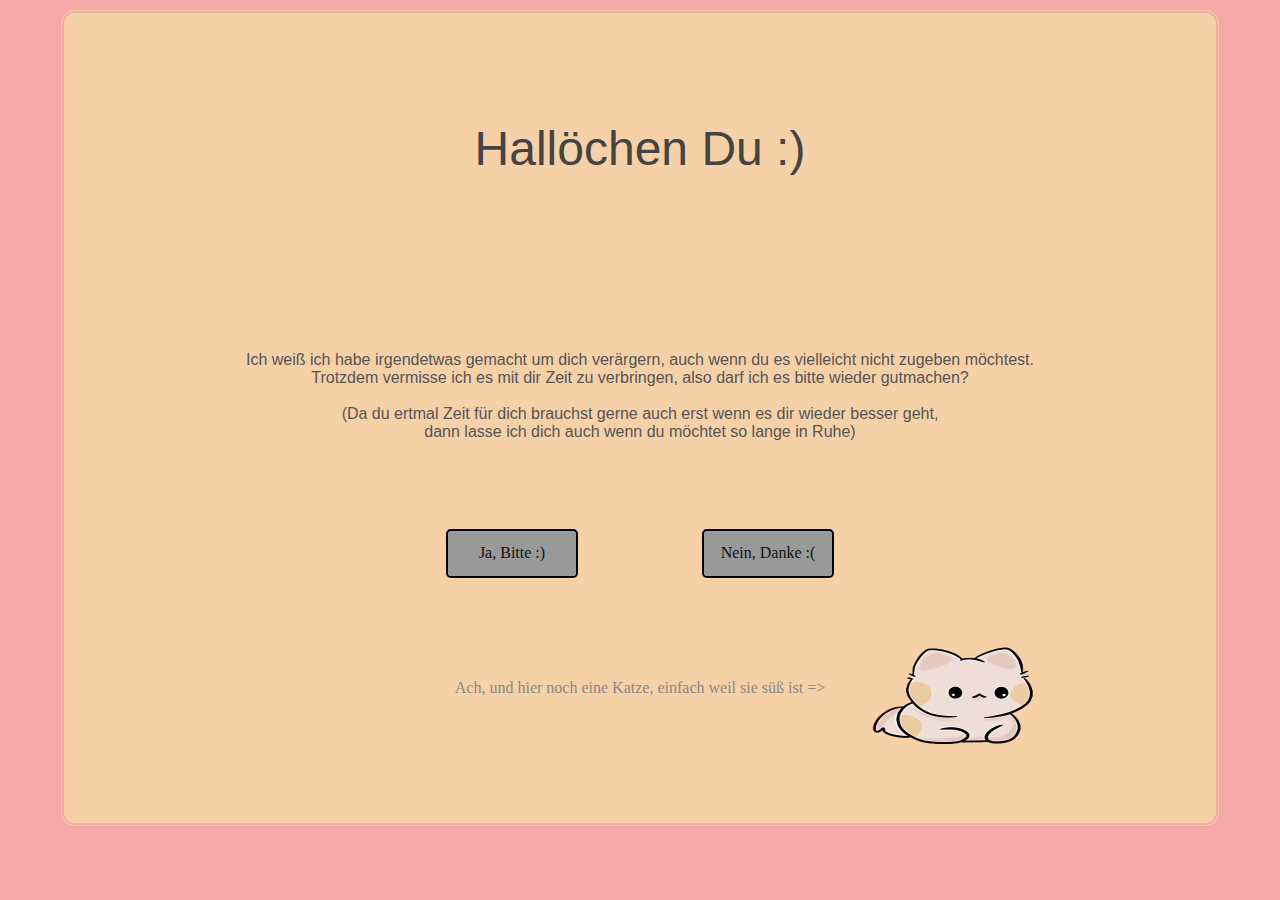
<file: index.html>
<!DOCTYPE html>
<html>
    <head>
        <link rel="stylesheet" href="index.css">
        <title>Evas tolle Webseite</title>
        <meta charset="UTF-8">
    </head>

    <body>
        <div class="wrapper">
        <a class="mainline_header">
            Hallöchen Du :)
        </a>
        <a class="main_text">
            <div>Ich weiß ich habe irgendetwas gemacht um dich verärgern, auch wenn du es vielleicht nicht zugeben möchtest.</div>
            <div>Trotzdem vermisse ich es mit dir Zeit zu verbringen, also darf ich es bitte wieder gutmachen?</div>
            <br>
            <div>(Da du ertmal Zeit für dich brauchst gerne auch erst wenn es dir wieder besser geht,</div>
            <div>dann lasse ich dich auch wenn du möchtet so lange in Ruhe)</div>
        </a>
        <div class="button_wrapper">
            <a class="no" href="./yes.html"><span>Nein, Danke :(</span></a><a class="yes" href="./yes.html"><span>Ja, Bitte :)</span></a>
        </div>
        <div class="wrapper2">
            <div class="empty"></div>
        <a class="bottom_text">
            Ach, und hier noch eine Katze, einfach weil sie süß ist =>
        </a>
        <img src="Cat Photo/pngtree-pink-cute-cat-icon-animal-png-yuri-png-image_5230763.png-removebg-preview.png">
        </div>
    </div>
    </body>
</html>
</file>
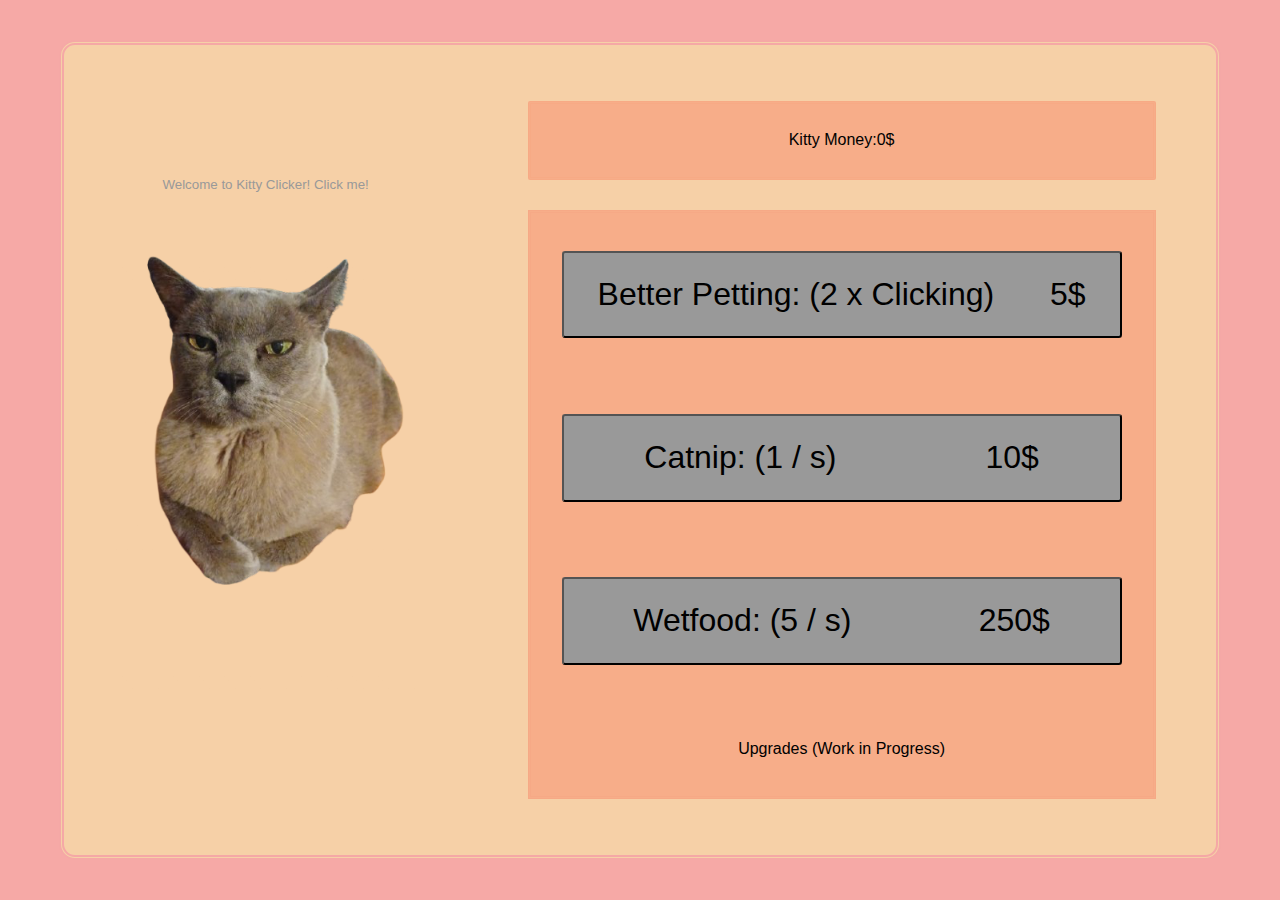
<file: Kitty Clicker/index.html>
<!DOCTYPE html>
<html>
    <head>
        <meta charset="UTF-8">
        <link rel="stylesheet" href="./index.css">
        <script src="Testing.js"></script>
    </head>
    <body>
        <div class="wrapper">
            <button id="clicker" class="clicker" onclick="myClicker()">
                <div class="click">Welcome to Kitty Clicker! Click me!</div>
                <img class="kitty" src="./WhatsApp_Image_2025-05-24_at_13.33.16-removebg-preview.png">
            </button>
            <div class="wrapperPoints">
                <div class="counter">Kitty Money:
                    <div id="counter">0</div>
                    <div>$</div>
                </div>
                <div class="upgrades">
                    <button id="upgradeTwo" class="upgradeTwo" onclick="secondUpgrade()">
                        <div class="Petting"><div>Better Petting: (2 x Clicking)</div></div>
                        <div class="pricePetting"><div id="pricePetting">5</div><div>$</div></div>
                    </button>
                    <button id="upgradeOne" class="upgradeOne" onclick="firstUpgrade()">
                        <div class="Catnip"><div>Catnip: (1 / s)</div></div>
                        <div class="priceCatnip"><div id="priceCatnip">10</div><div>$</div></div>
                    </button>
                    <button id="upgradeThree" class="upgradeThree" onclick="thirdUpgrade()">
                        <div class="Wetfood"><div>Wetfood: (5 / s)</div></div>
                        <div class="priceWetfood"><div id="priceWetfood">250</div><div>$</div></div>
                    </button>
                    Upgrades (Work in Progress)
                </div>
            </div>
        </div>
    </body>
</html>
</file>
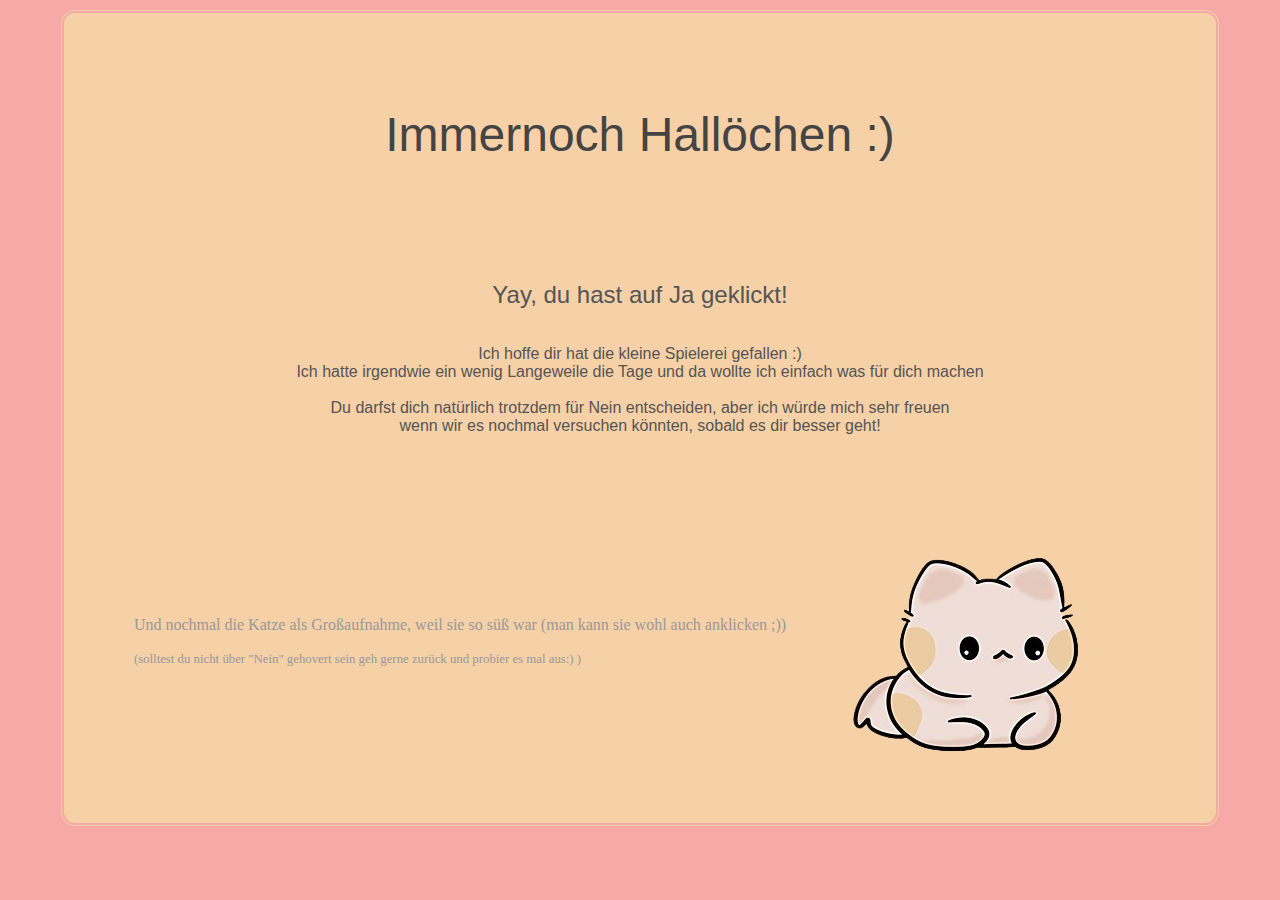
<file: yes.html>
<!DOCTYPE html>
<html>
    <head>
        <link rel="stylesheet" href="yes.css">
        <title>Evas tolle Webseite</title>
        <meta charset="UTF-8">
    </head>
    <body>
        <div class="wrapper">
            <div  class="mainline_header">
                Immernoch Hallöchen :)
            </div>
        <a class="main_text">
            <div class="yay">Yay, du hast auf Ja geklickt!</div>
            <br>
            <br>
            <div>Ich hoffe dir hat die kleine Spielerei gefallen :)</div>
            <div>Ich hatte irgendwie ein wenig Langeweile die Tage und da wollte ich einfach was für dich machen</div>
            <br>
            <div>Du darfst dich natürlich trotzdem für Nein entscheiden, aber ich würde mich sehr freuen</div>
            <div>wenn wir es nochmal versuchen könnten, sobald es dir besser geht!</div>
        </a>
        <div class="wrapper2">
            <div class="empty"></div>
        <a class="bottom_text">
            <div>Und nochmal die Katze als Großaufnahme, weil sie so süß war (man kann sie wohl auch anklicken ;))</div>
            <br>
            <div class="small">(solltest du nicht über "Nein" gehovert sein geh gerne zurück und probier es mal aus:) )</div>
        </a>
        <a href="./Kitty Clicker/index.html"><img src="Cat Photo/pngtree-pink-cute-cat-icon-animal-png-yuri-png-image_5230763.png-removebg-preview.png"></a>
        </div>
    </div>
    </body>
</html>
</file>
<file: index.css>
body {
    background-color: #F6A9A7;
    display: flex;
    align-items: center;
    justify-content: center;
}

.wrapper {
    background-color: #F6D0A7;
    border: thick double #F5A8A6;
    border-radius: 1rem;
    width: 90vw;
    height: 90vh;
    display: flex;
    flex-direction: column;
    align-items: center;
    
}

.wrapper2 {
    display: flex;
    justify-content: space-between;
    align-items: center;
    flex-direction: row;
}

.mainline_header {
    color: #444;
    display: flex;
    width: 30vw;
    font-size: 3rem;
    font-family: American Typewriter, sans-serif;
    display: flex;
    justify-content: center;
    align-items: center;
    height: 30vh;
}

.main_text {
    color: #555;
    display: flex;
    height: 25vh;
    justify-content: center;
    align-items: center;
    flex-direction: column;
    font-family: American Typewriter, sans-serif;
    font-size: 1rem;
}

.button_wrapper {
    display: flex;
    height: 10vh;
    width: 40vw;
    align-items: center;
    justify-content: space-around;
    flex-direction: row-reverse;
}

.yes {
    color:#111;
    background-color: #999;
    height: 5vh;
    width: 10vw;
    border: black solid 2px;
    border-radius: 0.3rem;
    display: flex;
    align-items: center;
    justify-content: center;
}

.no:hover:before {
    content: "Ja, Bitte :)"
}

.no:hover span {
    display: none;
}

.no:hover + .yes span{
    display: none;
    content: "no";
}

.no:hover + .yes::before {
    content: "Nein, Danke :(";
}

.no {
    color:#111;
    background-color: #999;
    height: 5vh;
    width: 10vw;
    border: black solid 2px;
    border-radius: 0.3rem;
    display: flex;
    align-items: center;
    justify-content: center;
}

a:hover, a:visited, a:link, a:active
{
    text-decoration: none;
}

.bottom_text {
    color: #888;
    display: flex;
}

img {
    height: 20vh;
    width: 20vw;
}

.empty {
    height: 20vh;
    width: 20vw;
}
</file>
<file: Kitty Clicker/index.css>
body {
    background-color: #F6A9A6;
    display: flex;
    align-items: center;
    justify-content: center;
    height: 100vh;
    margin: 0;
}

.wrapper {
    background-color: #F6D0A7;
    border: thick double #F5A8A6;
    height: 90vh;
    width: 90vw;
    display: flex;
    align-items: center;
    justify-content: space-around;
    border-radius: 1rem;
}

.clicker {
    height: 80vh;
    width: 30%;
    display: flex;
    align-items: center;
    justify-content: center;
    flex-direction: column;
    background-color: #F6D0A7;
    border: none;
}

.wrapperPoints {
    background-color: #F6D0A7;
    height: 90%;
    width: 60%;
    display: flex;
    flex-direction: column;
    justify-content: space-around;
    align-items: center;
    font-family: American Typewriter, sans-serif;
}

.counter {
    background-color: rgba(249, 136, 105, 0.478);
    height: 10%;
    width: 90%;
    display: flex;
    align-items: center;
    justify-content: center;
    border: double rgba(249, 136, 105, 0.1);
    border-radius: 2px;
}

.upgrades {
    background-color: rgba(249, 136, 105, 0.478);
    border: double rgba(249, 136, 105, 0.1);
    height: 80%;
    width: 90%;
    display: flex;
    flex-direction: column;
    align-items: center;
    justify-content: space-around;
}

.kitty {
    height: 532px;
    width: 300px;
}

.kitty:hover {
    animation: pulse 1s infinite;
}

.click {
    color: #999;
}

@keyframes pulse {
    0% {
      transform: scale(1);
    }
    50% {
      transform: scale(1.05);
    }
    100% {
      transform: scale(1);
    }
  }

.upgradeOne {
    background-color: #999;
    height: 15%;
    width: 90%;
    border-radius: .2rem;
    display: flex;
    flex-direction: row;
    justify-content: space-around;
    align-items: center;
    font-size: 2rem;
}

.upgradeTwo {
    background-color: #999;
    height: 15%;
    width: 90%;
    border-radius: .2rem;
    display: flex;
    flex-direction: row;
    justify-content: space-around;
    align-items: center;
    font-size: 2rem;
}

.upgradeThree {
    background-color: #999;
    height: 15%;
    width: 90%;
    border-radius: .2rem;
    display: flex;
    flex-direction: row;
    justify-content: space-around;
    align-items: center;
    font-size: 2rem;
}

.Catnip {
    font-family: American Typewriter, sans-serif;
}

.Petting {
    font-family: American Typewriter, sans-serif;
}

.Wetfood {
    font-family: American Typewriter, sans-serif;
}

.priceCatnip {
    display: flex;
    align-items: center;
    justify-content: space-between;
    flex-direction: row;
}

.pricePetting {
    display: flex;
    align-items: center;
    justify-content: space-between;
    flex-direction: row;
}

.priceWetfood {
    display: flex;
    align-items: center;
    justify-content: space-between;
    flex-direction: row;
}
</file>
<file: yes.css>
body {
    background-color: #F6A9A7;
    display: flex;
    align-items: center;
    justify-content: center;
}

.wrapper {
    background-color: #F6D0A7;
    border: thick double #F5A8A6;
    border-radius: 1rem;
    width: 90vw;
    height: 90vh;
    display: flex;
    flex-direction: column;
    align-items: center;
    
}

.mainline_header {
    color: #444;
    display: flex;
    width: 70vw;
    font-size: 3rem;
    font-family: American Typewriter, sans-serif;
    display: flex;
    justify-content: center;
    align-items: center;
    height: 30vh;
}

.wrapper2 {
    display: flex;
    justify-content: space-between;
    align-items: center;
    flex-direction: row;
}

.main_text {
    color: #555;
    display: flex;
    height: 25vh;
    justify-content: center;
    align-items: center;
    flex-direction: column;
    font-family: American Typewriter, sans-serif;
    font-size: 1rem;
}

.yay {
    font-size: 1.5rem;
}

.bottom_text {
    color: #999;
}

.small {
    font-size: 0.8rem;
}
</file>
